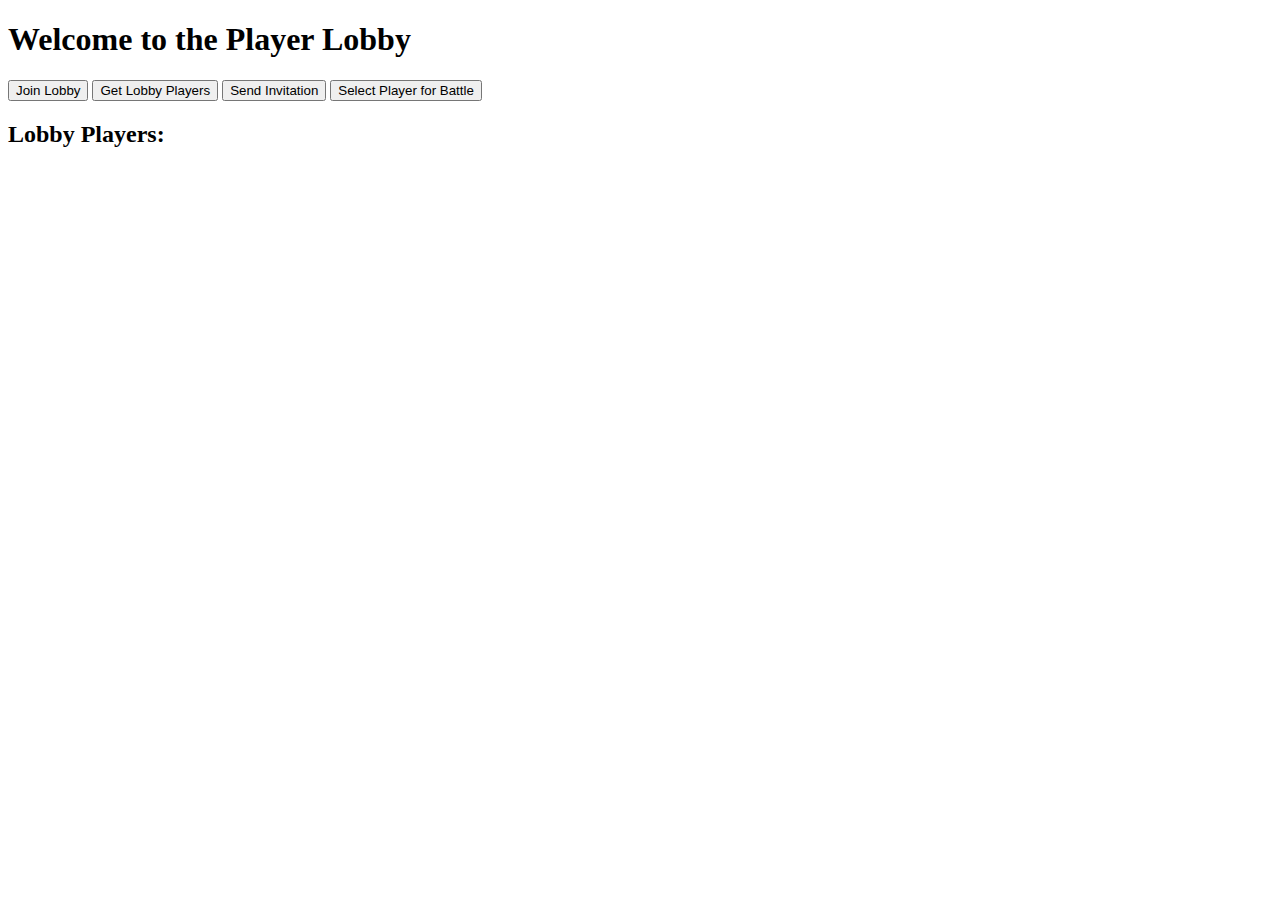
<file: test.html>
<!DOCTYPE html>
<html>
<head>
  <title>Player Lobby</title>
</head>
<body>
  <h1>Welcome to the Player Lobby</h1>
  <button onclick="joinLobby()">Join Lobby</button>
  <button onclick="getLobbyPlayers()">Get Lobby Players</button>
  <button onclick="sendInvitation()">Send Invitation</button>
  <button onclick="selectPlayerForBattle()">Select Player for Battle</button>
  <ul id="pendingInvitationsList"></ul>


  <script>
    function getPlayerID() {
        return fetch(`https://serverr-ztub.onrender.com/players`, {
            method: 'POST',
        })
        .then(response => {
            if (!response.ok) {
                throw new Error('Network response was not ok');
            }
            return response.json();
        })
        .then(data => {
            console.log('Joined lobby:', data["id"]);
            return data["id"];
        })
        .catch(error => {
            console.error('Error joining lobby:', error);
            throw error;
        });
    }
    
    function joinLobby() {
        getPlayerID()
        .then(playerId => {
            if (playerId) {
                fetch(`https://serverr-ztub.onrender.com/players/${playerId}/join_lobby`, {
                    method: 'POST',
                })
                .then(response => {
                    if (!response.ok) {
                        throw new Error('Network response was not ok');
                    }
                    return response.json();
                })
                .then(data => {
                    console.log('Joined lobby:', data);
                })
                .catch(error => console.error('Error joining lobby:', error));
            } else {
                console.error('Player ID is undefined. Cannot join lobby.');
            }
        })
        .catch(error => {
            console.error('Error getting player ID:', error);
        });
    }
    
    

    function getLobbyPlayers() {
      fetch('https://serverr-ztub.onrender.com/lobby')
        .then(response => response.json())
        .then(data => {
          console.log('Lobby players:', data);
          // Update UI to display the list of lobby players
          const lobbyPlayerList = document.getElementById('lobbyPlayerList');
          lobbyPlayerList.innerHTML = '';

          data.forEach(player => {
            const listItem = document.createElement('li');
            listItem.textContent = `Player ${player.id} - HP: ${player.hp}, ATK: ${player.atk}`;
            lobbyPlayerList.appendChild(listItem);
          });
        })
        .catch(error => console.error('Error getting lobby players:', error));
    }
    function sendInvitation() {
        getPlayerID()
          .then(senderId => {
            // Replace receiverId with the actual receiver's ID
            const receiverId = 1;  // Replace with the actual receiver's ID
            
            fetch(`https://serverr-ztub.onrender.com/players/${senderId}/invite/${receiverId}`, {
              method: 'POST'
            })
            .then(response => {
              if (!response.ok) {
                throw new Error('Network response was not ok');
              }
              return response.json();
            })
            .then(data => {
              console.log('Invitation sent successfully:', data.message);
            })
            .catch(error => {
              console.error('Error sending invitation:', error);
            });
          })
          .catch(error => {
            console.error('Error getting sender ID:', error);
          });
      }
      
      
      function checkInvitations() {
        // Replace receiverId with the actual receiver's ID
        const receiverId = 1;  // Replace with the actual receiver's ID
      
        fetch(`https://serverr-ztub.onrender.com/players/${receiverId}/check_invitations`)
          .then(response => response.json())
          .then(data => {
            const invitations = data.invitations;
            if (invitations.length > 0) {
              console.log('You have received new invitations:', invitations);
              // Handle the received invitations (e.g., display a notification to the user)
            }
          })
          .catch(error => console.error('Error checking invitations:', error));
      }
      
      // Poll every 10 seconds (adjust as needed)
      setInterval(getPendingInvitations, 10000);
    
     function getPendingInvitations() {
      const receiverId = 1;  // Replace with the actual receiver's ID
    
      fetch(`https://serverr-ztub.onrender.com/players/${receiverId}/check_invitations`)
        .then(response => response.json())
        .then(data => {
          const invitations = data.invitations;
          if (invitations.length > 0) {
            console.log('Pending invitations:', invitations);
            // Update the UI to display the pending invitations
            displayPendingInvitations(invitations);
          }
        })
        .catch(error => console.error('Error getting pending invitations:', error));
    }
    
    function displayPendingInvitations(invitations) {
      const invitationsList = document.getElementById('pendingInvitationsList');
      invitationsList.innerHTML = '';
    
      invitations.forEach(invitation => {
        const listItem = document.createElement('li');
        listItem.textContent = `Invitation ID: ${invitation.id}, Sender ID: ${invitation.sender_id}`;
        invitationsList.appendChild(listItem);
      });
    }
    

    function selectPlayerForBattle() {
      // Implement logic to allow player to select another player for battle
      // This can involve presenting a list of players in the lobby and allowing the player to choose an opponent
      alert('Player selected for battle!');  // Replace with your actual logic
    }
  </script>

  <h2>Lobby Players:</h2>
  <ul id="lobbyPlayerList"></ul>
</body>
</html>
</file>
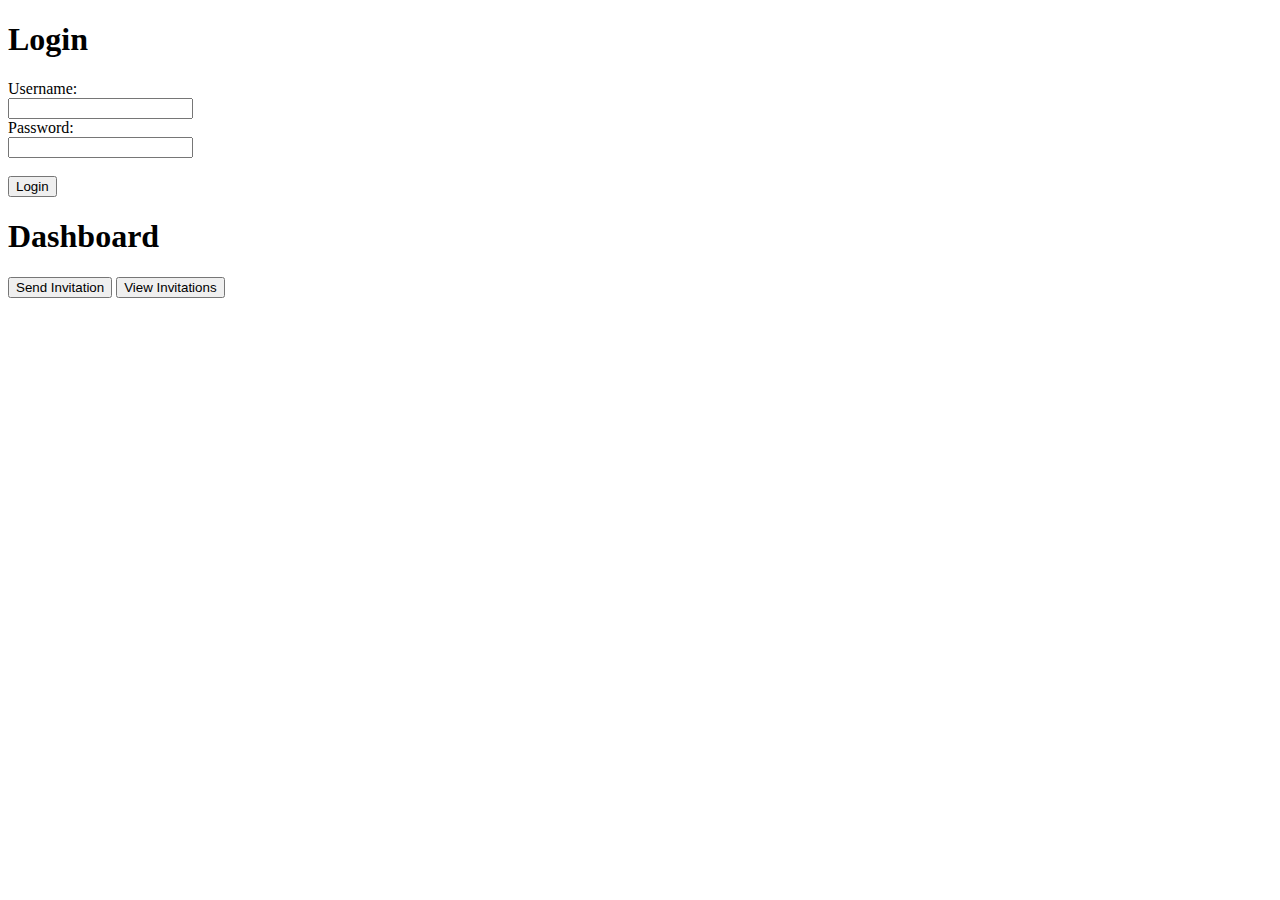
<file: templates/login.html>
<!DOCTYPE html>
<html>
<head>
    <title>Login</title>
</head>
<body>
    <h1>Login</h1>
    <form action="/login" method="post">
        <label for="username">Username:</label><br>
        <input type="text" id="username" name="username"><br>
        <label for="password">Password:</label><br>
        <input type="password" id="password" name="password"><br><br>
        <input type="submit" value="Login">
    </form>

    <h1>Dashboard</h1>
    <button onclick="sendInvite()">Send Invitation</button>
    <button onclick="viewInvites()">View Invitations</button>
    <ul id="receivedInvitesList"></ul>

    <script>
        function sendInvite() {
            const receiverId = prompt('Enter receiver ID:');  // Prompt for receiver ID
            fetch('/send_invite', {
                method: 'POST',
                headers: {
                    'Content-Type': 'application/x-www-form-urlencoded'
                },
                body: `receiver_id=${receiverId}`
            })
            .then(response => response.text())
            .then(data => {
                alert(data);
            })
            .catch(error => console.error('Error sending invite:', error));
        }

        function viewInvites() {
            fetch('/view_invites')
            .then(response => response.json())
            .then(data => {
                const invitesList = document.getElementById('receivedInvitesList');
                invitesList.innerHTML = '';

                const receivedInvites = data.received_invites;
                receivedInvites.forEach(invite => {
                    const listItem = document.createElement('li');
                    listItem.textContent = `Sender ID: ${invite.sender_id}`;
                    invitesList.appendChild(listItem);
                });
            })
            .catch(error => console.error('Error viewing invites:', error));
        }
    </script>
</body>
</html>
</file>
